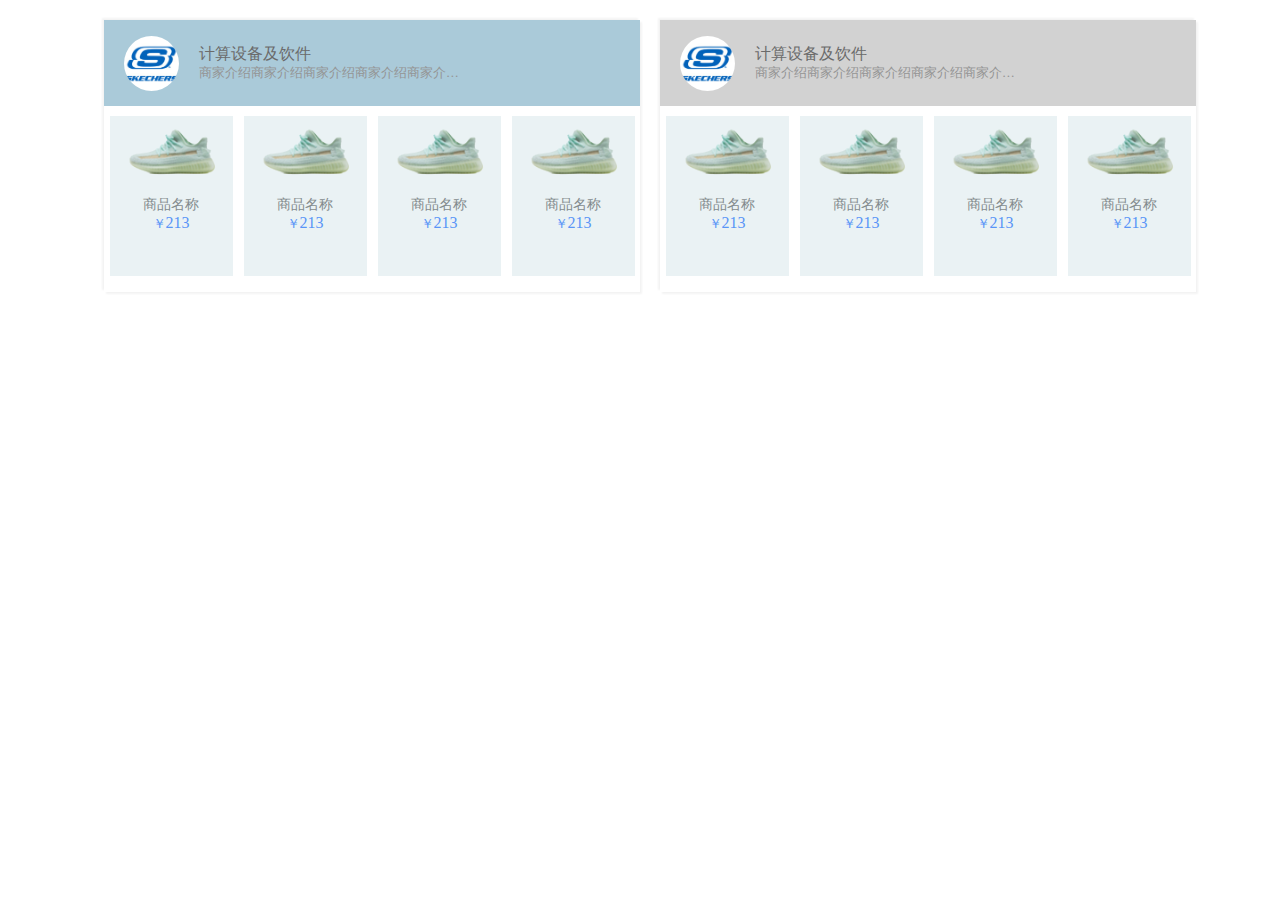
<file: index.html>
<!DOCTYPE html>
<html lang="en">
<head>
    <meta charset="UTF-8">
    <meta http-equiv="X-UA-Compatible" content="IE=edge">
    <meta name="viewport" content="width=device-width, initial-scale=1.0">
    <title>Document</title>
    <link rel="stylesheet" href="index.css">
</head>
<body>
    <!-- 第一次修改 -->
    <div class="b"> 
        <div class="a">
            <div class="a1">
                <img src="./1.png" alt="" class="img1">
                <div class="a2">
                    <p>计算设备及饮件</p>
                    <p>商家介绍商家介绍商家介绍商家介绍商家介绍商家介绍1111111</p>
                </div>
                
            </div>
            <div class="a4">
                <div class="a3">
                    <img src="3.png" alt="">
                    <div>商品名称</div>
                    <div><span>￥</span>213</div>
                </div>
                <div class="a3">
                    <img src="3.png" alt="">
                    <div>商品名称</div>
                    <div><span>￥</span>213</div>
                </div>
                <div class="a3">
                    <img src="3.png" alt="">
                    <div>商品名称</div>
                    <div><span>￥</span>213</div>
                </div>
                <div class="a3">
                    <img src="3.png" alt="">
                    <div>商品名称</div>
                    <div><span>￥</span>213</div>
                </div>
            </div>
        </div>
        <div class="a">
            <div class="a1 b1">
                <img src="./1.png" alt="" class="img1">
                <div class="a2">
                    <p>计算设备及饮件</p>
                    <p>商家介绍商家介绍商家介绍商家介绍商家介绍商家介绍</p>
                </div>
                
            </div>
            <div class="a4">
                <div class="a3">
                    <img src="3.png" alt="">
                    <div>商品名称</div>
                    <div><span>￥</span>213</div>
                </div>
                <div class="a3">
                    <img src="3.png" alt="">
                    <div>商品名称</div>
                    <div><span>￥</span>213</div>
                </div>
                <div class="a3">
                    <img src="3.png" alt="">
                    <div>商品名称</div>
                    <div><span>￥</span>213</div>
                </div>
                <div class="a3">
                    <img src="3.png" alt="">
                    <div>商品名称</div>
                    <div><span>￥</span>213</div>
                </div>
            </div>
        </div>
    </div>
    
</body>
</html>
</file>
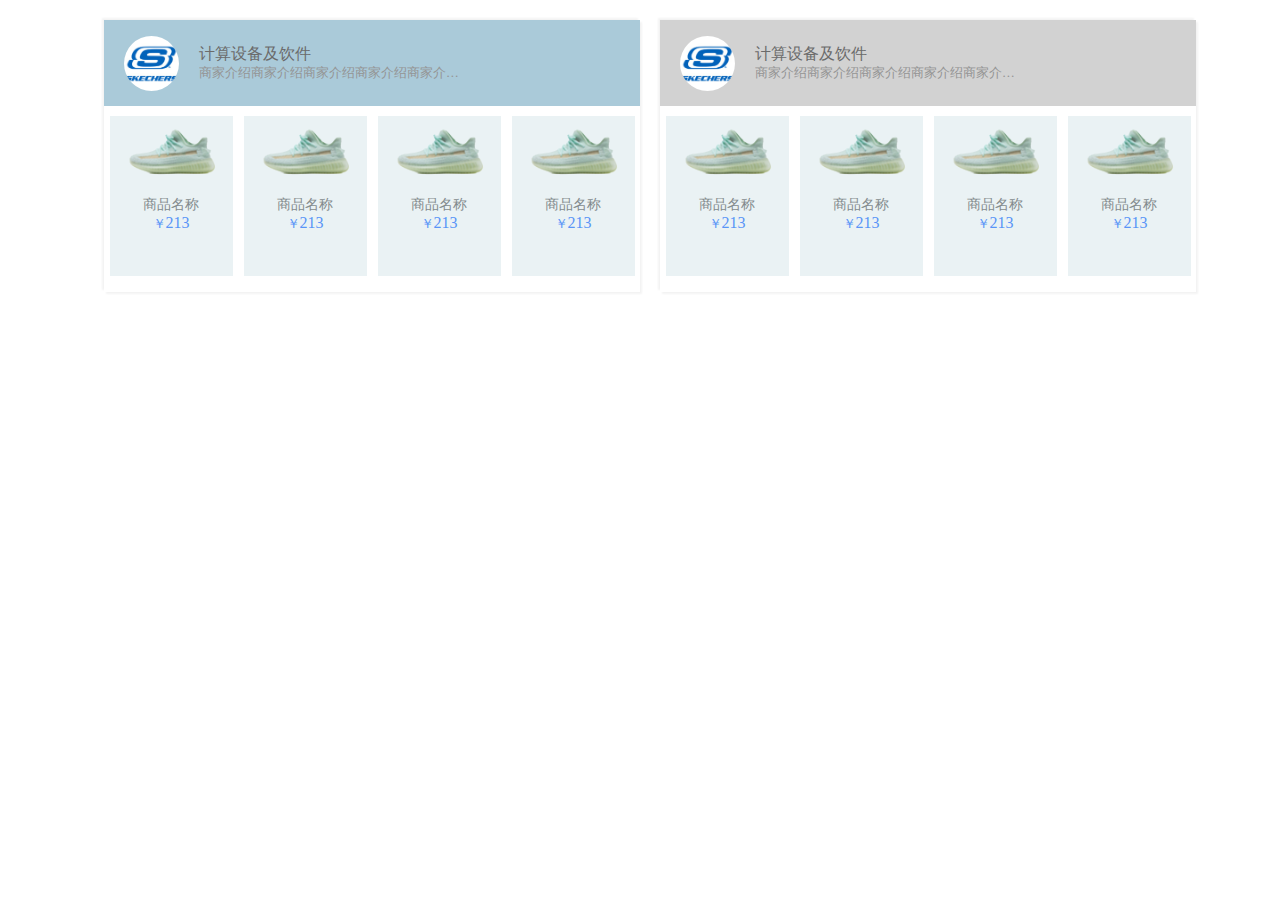
<file: 狗的破文件/index.html>
<!DOCTYPE html>
<html lang="en">
<head>
    <meta charset="UTF-8">
    <meta http-equiv="X-UA-Compatible" content="IE=edge">
    <meta name="viewport" content="width=device-width, initial-scale=1.0">
    <title>Document</title>
    <link rel="stylesheet" href="index.css">
</head>
<body>
    <div class="b"> 
        <div class="a">
            <div class="a1">
                <img src="./1.png" alt="" class="img1">
                <div class="a2">
                    <p>计算设备及饮件</p>
                    <p>商家介绍商家介绍商家介绍商家介绍商家介绍商家介绍</p>
                </div>
                
            </div>
            <div class="a4">
                <div class="a3">
                    <img src="3.png" alt="">
                    <div>商品名称</div>
                    <div><span>￥</span>213</div>
                </div>
                <div class="a3">
                    <img src="3.png" alt="">
                    <div>商品名称</div>
                    <div><span>￥</span>213</div>
                </div>
                <div class="a3">
                    <img src="3.png" alt="">
                    <div>商品名称</div>
                    <div><span>￥</span>213</div>
                </div>
                <div class="a3">
                    <img src="3.png" alt="">
                    <div>商品名称</div>
                    <div><span>￥</span>213</div>
                </div>
            </div>
        </div>
        <div class="a">
            <div class="a1 b1">
                <img src="./1.png" alt="" class="img1">
                <div class="a2">
                    <p>计算设备及饮件</p>
                    <p>商家介绍商家介绍商家介绍商家介绍商家介绍商家介绍</p>
                </div>
                
            </div>
            <div class="a4">
                <div class="a3">
                    <img src="3.png" alt="">
                    <div>商品名称</div>
                    <div><span>￥</span>213</div>
                </div>
                <div class="a3">
                    <img src="3.png" alt="">
                    <div>商品名称</div>
                    <div><span>￥</span>213</div>
                </div>
                <div class="a3">
                    <img src="3.png" alt="">
                    <div>商品名称</div>
                    <div><span>￥</span>213</div>
                </div>
                <div class="a3">
                    <img src="3.png" alt="">
                    <div>商品名称</div>
                    <div><span>￥</span>213</div>
                </div>
            </div>
        </div>
    </div>
    
</body>
</html>
</file>
<file: index.css>
*{
    padding: 0;
    margin: 0;
    
}
.b{
    display: flex;
    width: 100%;
    justify-content: center;
}
.a{
    margin-left: 20px;
    margin-top: 20px;
    width: 536px;
    height: 272px;
    box-shadow: 2px 2px 2px #f3f3f3,-2px -2px 2px #f3f3f3;
    
}
.a1{
    display: flex;
    height: 86px;
    background: #aacad9;
    align-items: center;
    padding-left:20px ;

    

}
img{
    display: block;
}
.img1{
    width: 55px;
    height: 55px;
    border-radius: 50%;
    margin-right: 20px;
    
}
.a2{
    width: 270px;
    
}
.a2 p:first-child{
    color: #6b6b6b;
    font-size: 1rem;
}
.a2 p:nth-child(2){
    color: #949494;
    white-space: nowrap;
    text-overflow: ellipsis;
    overflow: hidden;
    font-size: .8rem;
}
.a3{
    width: 123px;
    height: 160px;
    background: #eaf2f4;
    display: flex;
    align-items: center;
    flex-direction: column;
    
}
.a4{
    display: flex;
    justify-content: space-around;
    padding-top: 10px;
}
.a3 img{
    display: block;
    width: 108px;
    height: 69px;
}
.a3 div:nth-child(2){
    padding-top: 10px;
    color: #838b8d;
    font-size: .9rem;
}
.a3 div:nth-child(3){
    color: #5995f7;
    font-size: 1rem;

}
.a3 div:nth-child(3) span{
    
    font-size: .8rem;

}
.b1{
    background: #d2d2d2;
}
</file>
<file: 狗的破文件/index.css>
*{
    padding: 0;
    margin: 0;
    
}
.b{
    display: flex;
    width: 100%;
    justify-content: center;
}
.a{
    margin-left: 20px;
    margin-top: 20px;
    width: 536px;
    height: 272px;
    box-shadow: 2px 2px 2px #f3f3f3,-2px -2px 2px #f3f3f3;
    
}
.a1{
    display: flex;
    height: 86px;
    background: #aacad9;
    align-items: center;
    padding-left:20px ;

    

}
img{
    display: block;
}
.img1{
    width: 55px;
    height: 55px;
    border-radius: 50%;
    margin-right: 20px;
    
}
.a2{
    width: 270px;
    
}
.a2 p:first-child{
    color: #6b6b6b;
    font-size: 1rem;
}
.a2 p:nth-child(2){
    color: #949494;
    white-space: nowrap;
    text-overflow: ellipsis;
    overflow: hidden;
    font-size: .8rem;
}
.a3{
    width: 123px;
    height: 160px;
    background: #eaf2f4;
    display: flex;
    align-items: center;
    flex-direction: column;
    
}
.a4{
    display: flex;
    justify-content: space-around;
    padding-top: 10px;
}
.a3 img{
    display: block;
    width: 108px;
    height: 69px;
}
.a3 div:nth-child(2){
    padding-top: 10px;
    color: #838b8d;
    font-size: .9rem;
}
.a3 div:nth-child(3){
    color: #5995f7;
    font-size: 1rem;

}
.a3 div:nth-child(3) span{
    
    font-size: .8rem;

}
.b1{
    background: #d2d2d2;
}
</file>
